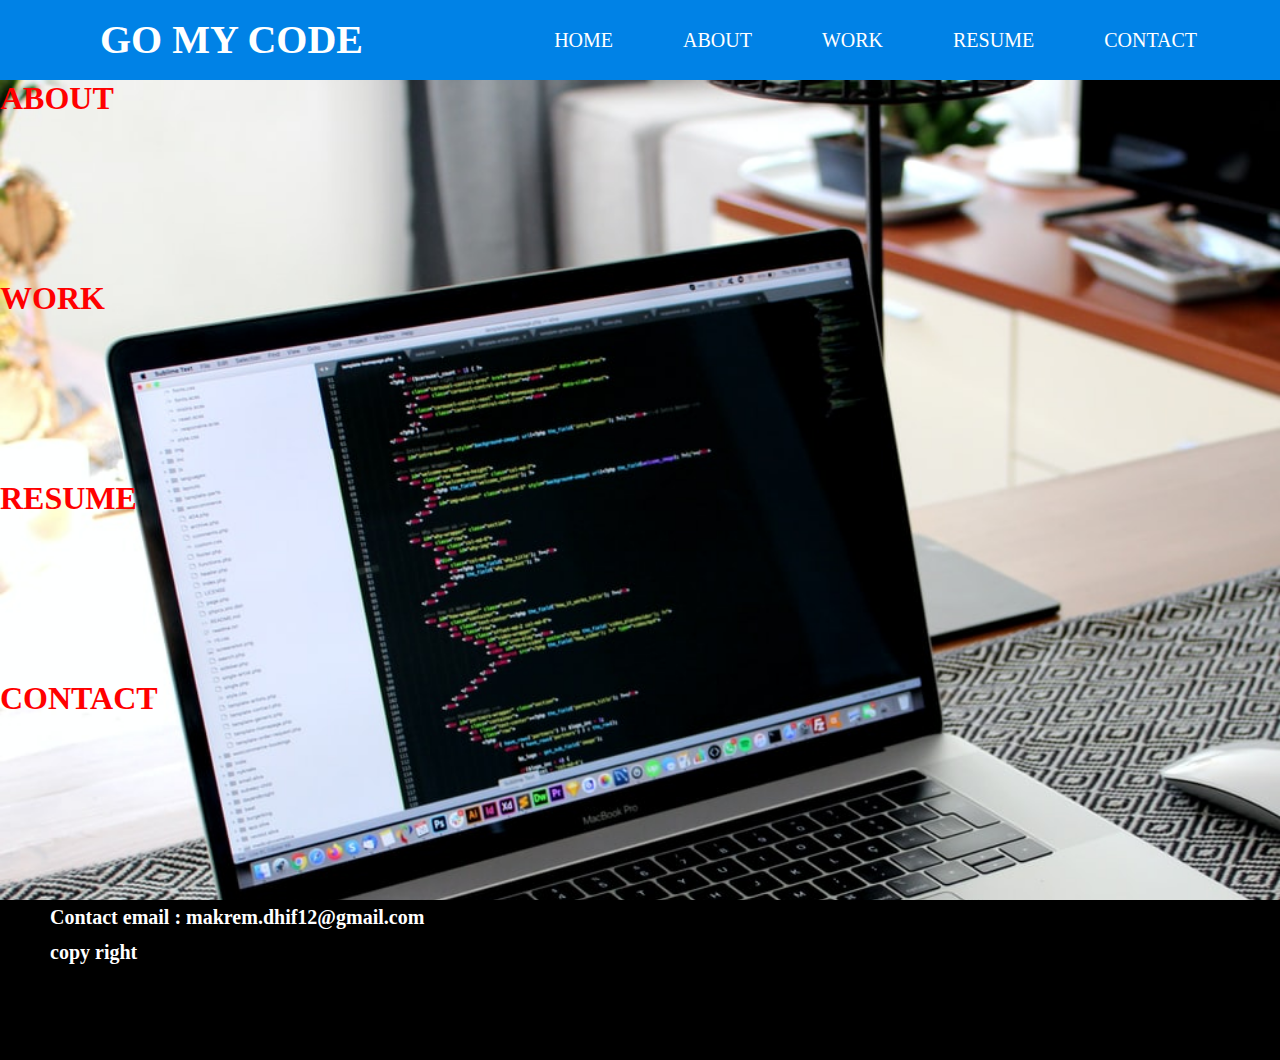
<file: index.html>
<!DOCTYPE html>
<html lang="en" dir="ltr">

<head>
  <meta charset="utf-8">
  <title>Checkpoint HTML and CSS</title>
  <meta name="viewport" content="width=device-width, initial-scale=1.0">
  <link rel="stylesheet" href="style.css">
</head>

<body>
  <nav>
    <label class="logo">GO MY CODE</label>
    <ul>
      <li><a href="#">HOME</a></li>
      <li><a href="#">ABOUT</a></li>
      <li><a href="#">WORK</a></li>
      <li><a href="#">RESUME</a></li>
      <li><a href="#">CONTACT</a></li>
    </ul>
  </nav>
  <section>
    <div>
      <p> ABOUT </p>
      <p> WORK </p>
      <p> RESUME </p>
      <p> CONTACT </p>
    </div>
  </section>
</body>
<footer>
  <label class="footer">Contact email : makrem.dhif12@gmail.com</label>
  <h3>copy right</h3>
</footer>

</html>
</file>
<file: style.css>
* {
  padding: 0;
  margin: 0;
  text-decoration: none;
  list-style: none;
  box-sizing: border-box;
}

body {
  font-family: montserrat;
}

nav {
  background: #0082e6;
  height: 80px;
  width: 100%;
}

label.logo {
  color: white;
  font-size: 40px;
  line-height: 80px;
  padding: 0 100px;
  font-weight: bold;
}

nav ul {
  float: right;
  margin-right: 50px;
}

nav ul li {
  display: inline-block;
  line-height: 80px;
  margin: 0 20px;
}

nav ul li a {
  color: white;
  font-size: 20px;
  padding: 7px 13px;
  border-radius: 5px;
}

a.active,
a:hover {
  background: #1b9bff;
  transition: .5s;
}

section {
  background: url(TEST.jpg) no-repeat;
  background-size: cover;
  height: calc(100vh - 80px);
}

div {
  display: block;
}

p {
  height: 200px;
  width: 100px;
  color: red;
  font-size: xx-large;
  font-weight: bold;
}

footer {
  background: black;
  height: 160px;
  width: 100%;
}

label.footer {
  color: white;
  font-size: 20px;
  line-height: 35px;
  padding: 0 50px;
  font-weight: bold;
}

h3 {
  color: white;
  font-size: 20px;
  line-height: 35px;
  padding: 0 50px;
  font-weight: bold;
}
</file>
